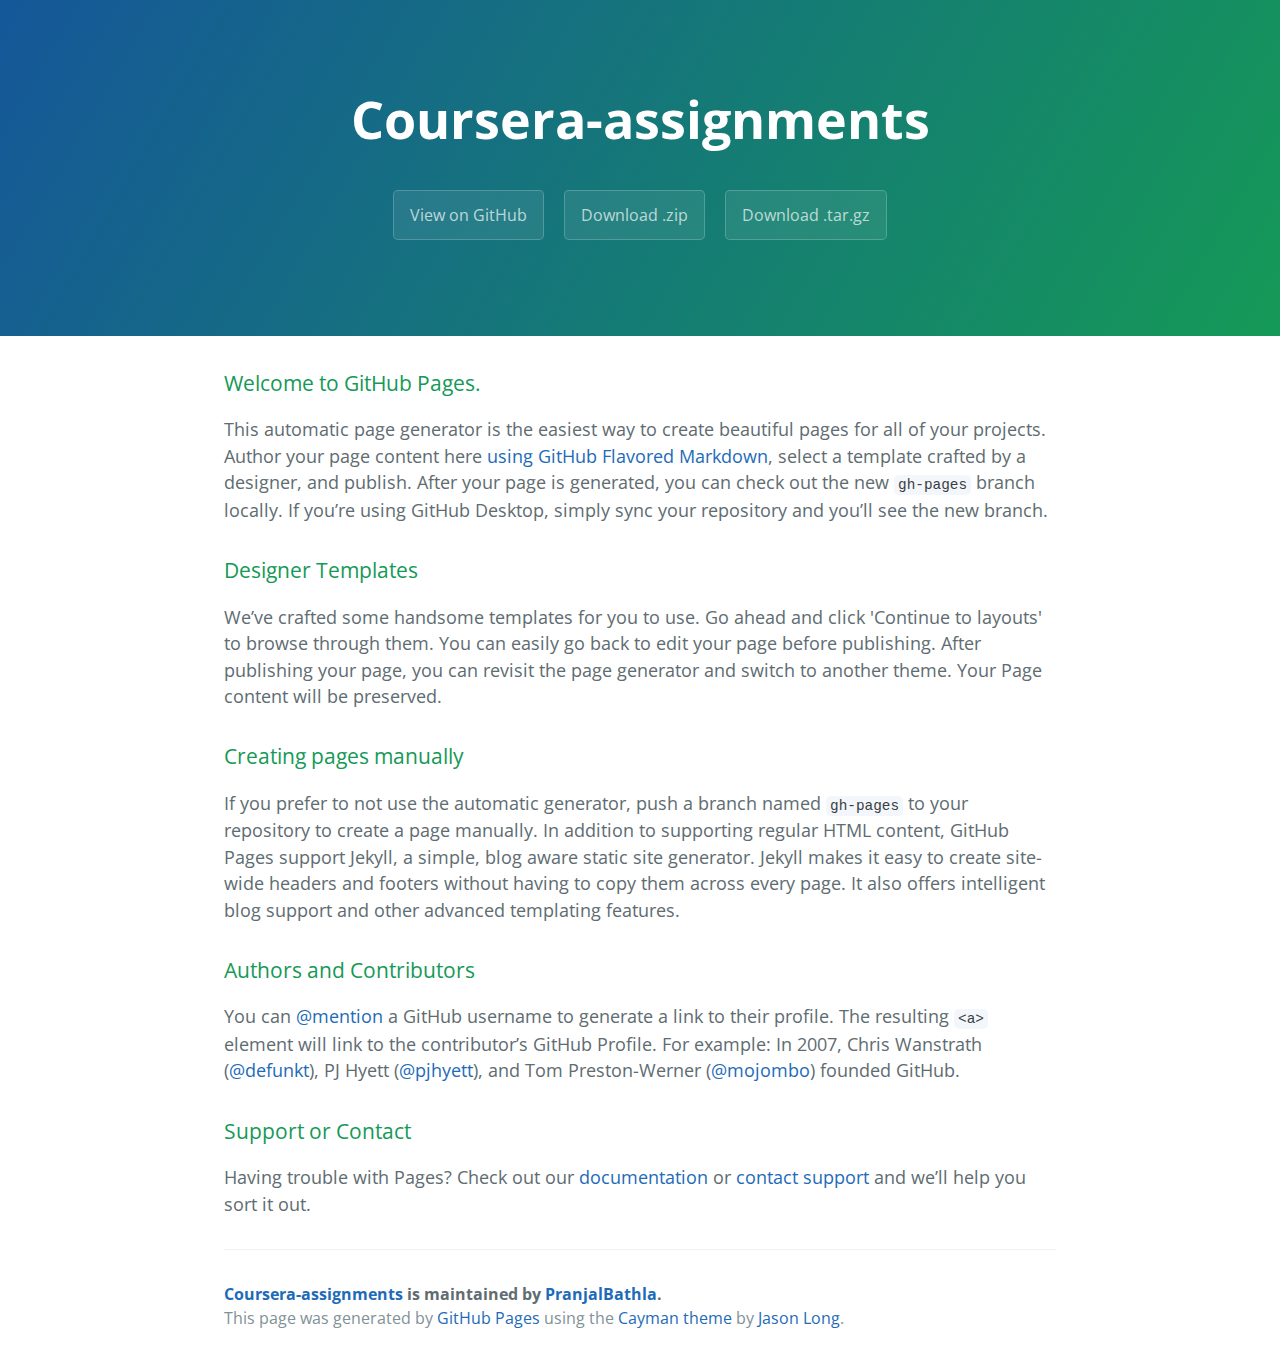
<file: index.html>
<!DOCTYPE html>
<html lang="en-us">
  <head>
    <meta charset="UTF-8">
    <title>Coursera-assignments by PranjalBathla</title>
    <meta name="viewport" content="width=device-width, initial-scale=1">
    <link rel="stylesheet" type="text/css" href="stylesheets/normalize.css" media="screen">
    <link href='https://fonts.googleapis.com/css?family=Open+Sans:400,700' rel='stylesheet' type='text/css'>
    <link rel="stylesheet" type="text/css" href="stylesheets/stylesheet.css" media="screen">
    <link rel="stylesheet" type="text/css" href="stylesheets/github-light.css" media="screen">
  </head>
  <body>
    <section class="page-header">
      <h1 class="project-name">Coursera-assignments</h1>
      <h2 class="project-tagline"></h2>
      <a href="https://github.com/PranjalBathla/coursera-assignments" class="btn">View on GitHub</a>
      <a href="https://github.com/PranjalBathla/coursera-assignments/zipball/master" class="btn">Download .zip</a>
      <a href="https://github.com/PranjalBathla/coursera-assignments/tarball/master" class="btn">Download .tar.gz</a>
    </section>

    <section class="main-content">
      <h3>
<a id="welcome-to-github-pages" class="anchor" href="#welcome-to-github-pages" aria-hidden="true"><span aria-hidden="true" class="octicon octicon-link"></span></a>Welcome to GitHub Pages.</h3>

<p>This automatic page generator is the easiest way to create beautiful pages for all of your projects. Author your page content here <a href="https://guides.github.com/features/mastering-markdown/">using GitHub Flavored Markdown</a>, select a template crafted by a designer, and publish. After your page is generated, you can check out the new <code>gh-pages</code> branch locally. If you’re using GitHub Desktop, simply sync your repository and you’ll see the new branch.</p>

<h3>
<a id="designer-templates" class="anchor" href="#designer-templates" aria-hidden="true"><span aria-hidden="true" class="octicon octicon-link"></span></a>Designer Templates</h3>

<p>We’ve crafted some handsome templates for you to use. Go ahead and click 'Continue to layouts' to browse through them. You can easily go back to edit your page before publishing. After publishing your page, you can revisit the page generator and switch to another theme. Your Page content will be preserved.</p>

<h3>
<a id="creating-pages-manually" class="anchor" href="#creating-pages-manually" aria-hidden="true"><span aria-hidden="true" class="octicon octicon-link"></span></a>Creating pages manually</h3>

<p>If you prefer to not use the automatic generator, push a branch named <code>gh-pages</code> to your repository to create a page manually. In addition to supporting regular HTML content, GitHub Pages support Jekyll, a simple, blog aware static site generator. Jekyll makes it easy to create site-wide headers and footers without having to copy them across every page. It also offers intelligent blog support and other advanced templating features.</p>

<h3>
<a id="authors-and-contributors" class="anchor" href="#authors-and-contributors" aria-hidden="true"><span aria-hidden="true" class="octicon octicon-link"></span></a>Authors and Contributors</h3>

<p>You can <a href="https://help.github.com/articles/basic-writing-and-formatting-syntax/#mentioning-users-and-teams" class="user-mention">@mention</a> a GitHub username to generate a link to their profile. The resulting <code>&lt;a&gt;</code> element will link to the contributor’s GitHub Profile. For example: In 2007, Chris Wanstrath (<a href="https://github.com/defunkt" class="user-mention">@defunkt</a>), PJ Hyett (<a href="https://github.com/pjhyett" class="user-mention">@pjhyett</a>), and Tom Preston-Werner (<a href="https://github.com/mojombo" class="user-mention">@mojombo</a>) founded GitHub.</p>

<h3>
<a id="support-or-contact" class="anchor" href="#support-or-contact" aria-hidden="true"><span aria-hidden="true" class="octicon octicon-link"></span></a>Support or Contact</h3>

<p>Having trouble with Pages? Check out our <a href="https://help.github.com/pages">documentation</a> or <a href="https://github.com/contact">contact support</a> and we’ll help you sort it out.</p>

      <footer class="site-footer">
        <span class="site-footer-owner"><a href="https://github.com/PranjalBathla/coursera-assignments">Coursera-assignments</a> is maintained by <a href="https://github.com/PranjalBathla">PranjalBathla</a>.</span>

        <span class="site-footer-credits">This page was generated by <a href="https://pages.github.com">GitHub Pages</a> using the <a href="https://github.com/jasonlong/cayman-theme">Cayman theme</a> by <a href="https://twitter.com/jasonlong">Jason Long</a>.</span>
      </footer>

    </section>

  
  </body>
</html>
</file>
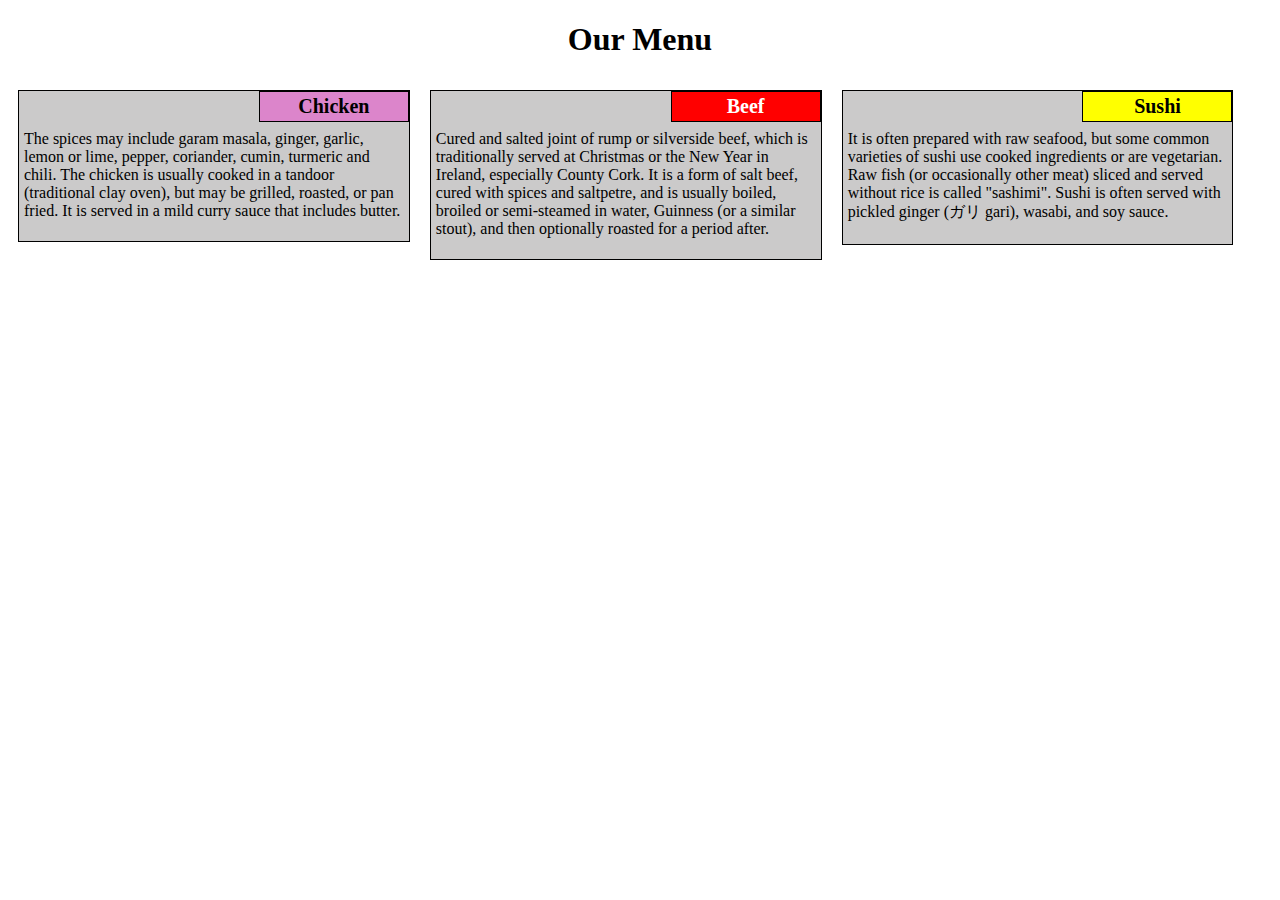
<file: module2-solution/index.html>
<!DOCTYPE html>
<html>
<head>
	<title>module2-solution</title>
	<link rel="stylesheet" href="stylesheet.css">
	<meta charset="utf-8">
	<meta name="viewport" content="width=device-width,initial-scale=1">
</head>
<body>

	<h1>Our Menu</h1>
	<section id="p1">
		<div>
				<span id="chicken">Chicken</span>
				<p>The spices may include garam masala, ginger, garlic, lemon or lime, pepper, coriander, cumin, turmeric and chili. The chicken is usually cooked in a tandoor (traditional clay oven), but may be grilled, roasted, or pan fried. It is served in a mild curry sauce that includes butter.</p>


	</div>
	</section>

	<section id="p2">
		<div>
				<span id="beef">Beef</span>
				<p>Cured and salted joint of rump or silverside beef, which is traditionally served at Christmas or the New Year in Ireland, especially County Cork. It is a form of salt beef, cured with spices and saltpetre, and is usually boiled, broiled or semi-steamed in water, Guinness (or a similar stout), and then optionally roasted for a period after.</p>


	</div>
	</section>

	<section id="p3">
		<div>
				<span id="sushi">Sushi</span>
				<p>It is often prepared with raw seafood, but some common varieties of sushi use cooked ingredients or are vegetarian. Raw fish (or occasionally other meat) sliced and served without rice is called "sashimi". Sushi is often served with pickled ginger (ガリ gari), wasabi, and soy sauce.</p>


	</div>
	</section>





</body>
</html>
</file>
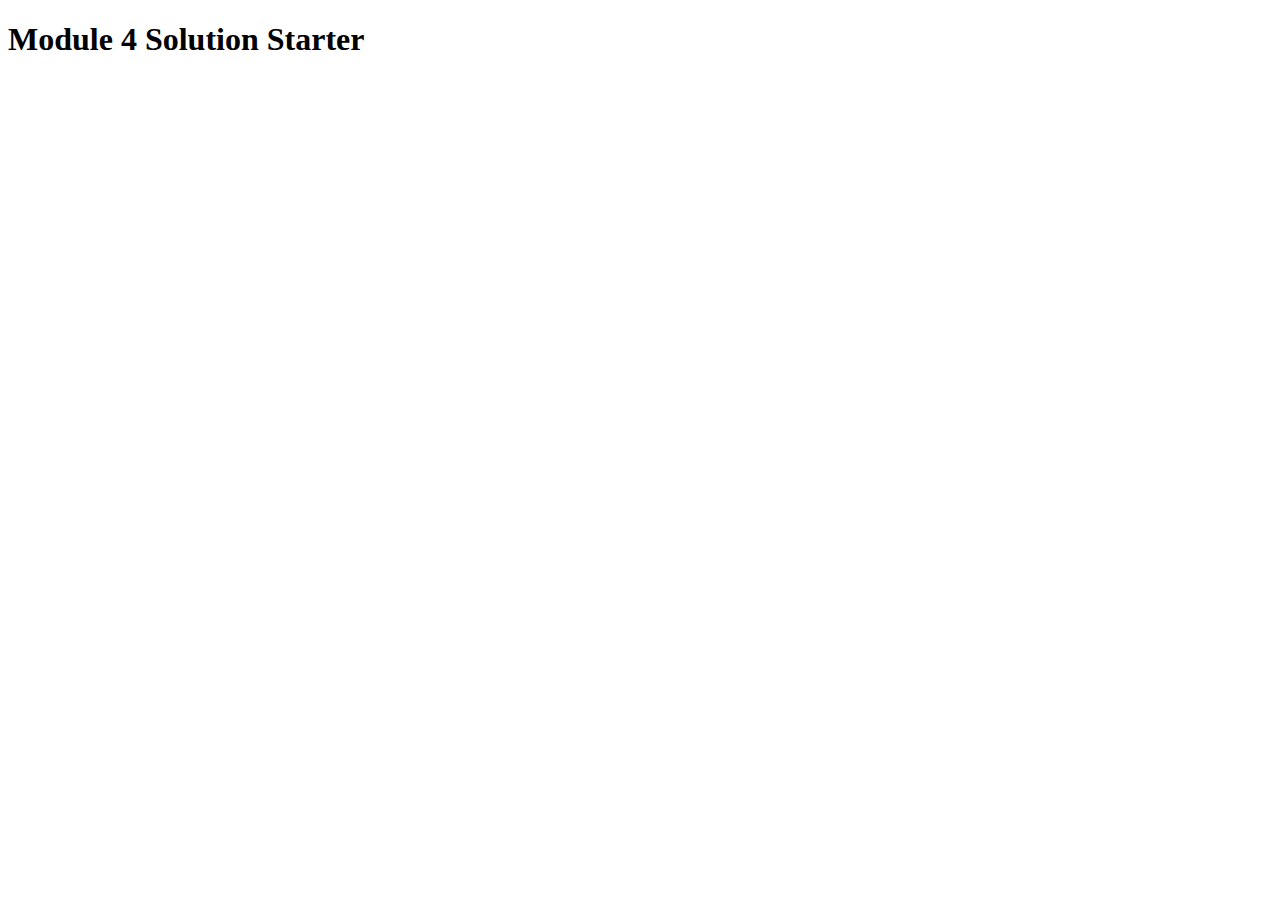
<file: module4-solution/index.html>
<!DOCTYPE html>
<html>
<head>
  <meta charset="utf-8">
  <title>Module 4 Solution Starter</title>
  <script src="SpeakHello.js"></script>
  <script src="SpeakGoodBye.js"></script>
  <script src="script.js"></script>
</head>
<body>
  <h1>Module 4 Solution Starter</h1>
</body>
</html>
</file>
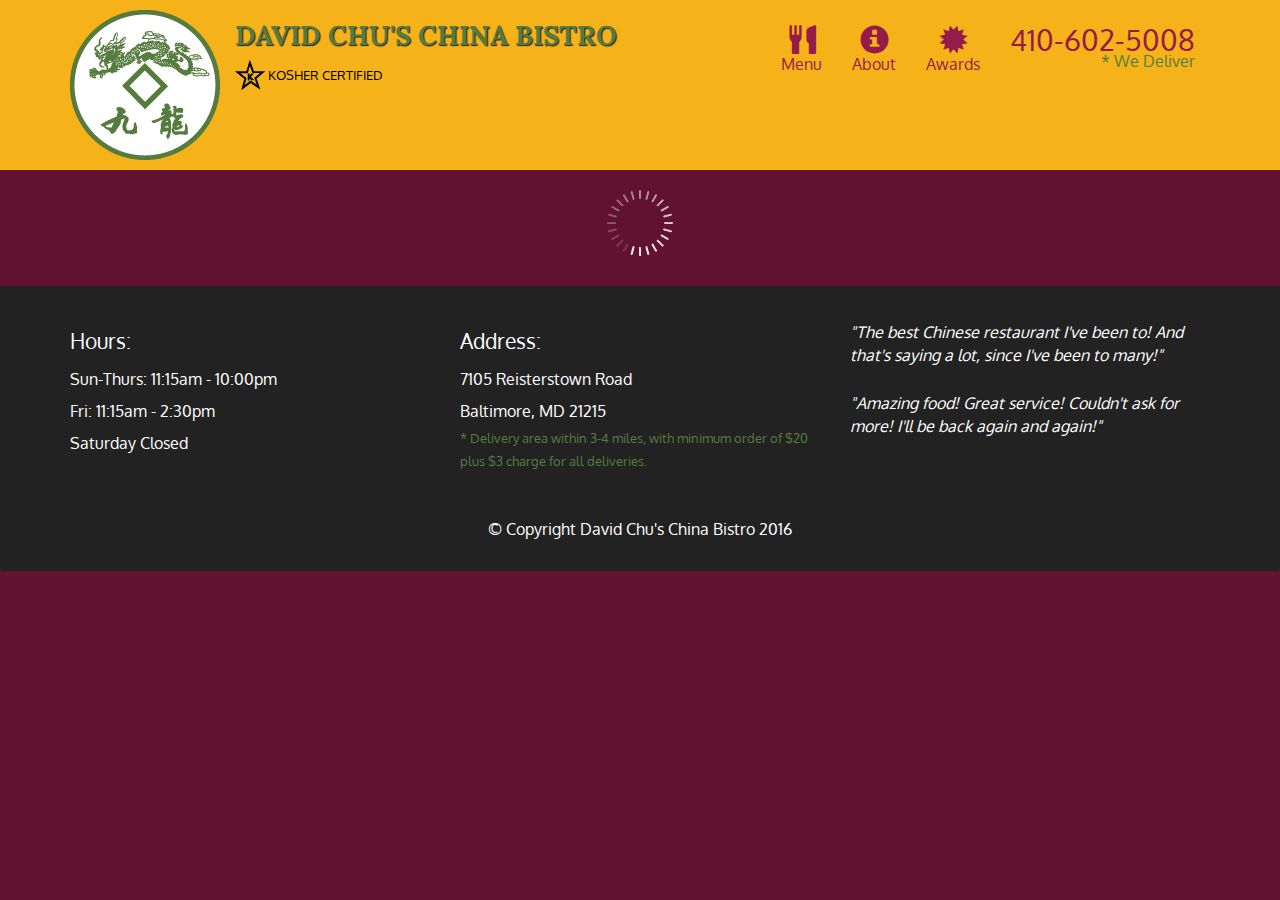
<file: module5-solution/index.html>
<link rel="stylesheet" href="css/bootstrap.min.css">
    <link rel="stylesheet" href="css/styles.css">
    <link href='https://fonts.googleapis.com/css?family=Oxygen:400,300,700' rel='stylesheet' type='text/css'>
    <link href='https://fonts.googleapis.com/css?family=Lora' rel='stylesheet' type='text/css'>
  </head>
<body>
  <header>
    <nav id="header-nav" class="navbar navbar-default">
      <div class="container">
        <div class="navbar-header">
          <a href="index.html" class="pull-left visible-md visible-lg">
            <div id="logo-img" alt="Logo image"></div>
          </a>

          <div class="navbar-brand">
            <a href="index.html"><h1>David Chu's China Bistro</h1></a>
            <p>
              <img src="images/star-k-logo.png" alt="Kosher certification">
              <span>Kosher Certified</span>
            </p>
          </div>

          <button id="navbarToggle" type="button" class="navbar-toggle collapsed" data-toggle="collapse" data-target="#collapsable-nav" aria-expanded="false">
            <span class="sr-only">Toggle navigation</span>
            <span class="icon-bar"></span>
            <span class="icon-bar"></span>
            <span class="icon-bar"></span>
          </button>
        </div>
        
        <div id="collapsable-nav" class="collapse navbar-collapse">
           <ul id="nav-list" class="nav navbar-nav navbar-right">
            <li id="navHomeButton" class="visible-xs active">
              <a href="index.html">
                <span class="glyphicon glyphicon-home"></span> Home</a>
            </li>
            <li id="navMenuButton">
              <a href="#" onclick="$dc.loadMenuCategories();">
                <span class="glyphicon glyphicon-cutlery"></span><br class="hidden-xs"> Menu</a>
            </li>
            <li>
              <a href="#">
                <span class="glyphicon glyphicon-info-sign"></span><br class="hidden-xs"> About</a>
            </li>
            <li>
              <a href="#">
                <span class="glyphicon glyphicon-certificate"></span><br class="hidden-xs"> Awards</a>
            </li>
            <li id="phone" class="hidden-xs">
              <a href="tel:410-602-5008">
                <span>410-602-5008</span></a><div>* We Deliver</div>
            </li>
          </ul><!-- #nav-list -->
        </div><!-- .collapse .navbar-collapse -->
      </div><!-- .container -->
    </nav><!-- #header-nav -->
  </header>

  <div id="call-btn" class="visible-xs">
    <a class="btn" href="tel:410-602-5008">
    <span class="glyphicon glyphicon-earphone"></span>
    410-602-5008
    </a>
  </div>
  <div id="xs-deliver" class="text-center visible-xs">* We Deliver</div>

  <div id="main-content" class="container"></div>

  <footer class="panel-footer">
    <div class="container">
      <div class="row">
        <section id="hours" class="col-sm-4">
          <span>Hours:</span><br>
          Sun-Thurs: 11:15am - 10:00pm<br>
          Fri: 11:15am - 2:30pm<br>
          Saturday Closed
          <hr class="visible-xs">
        </section>
        <section id="address" class="col-sm-4">
          <span>Address:</span><br>
          7105 Reisterstown Road<br>
          Baltimore, MD 21215
          <p>* Delivery area within 3-4 miles, with minimum order of $20 plus $3 charge for all deliveries.</p>
          <hr class="visible-xs">
        </section>
        <section id="testimonials" class="col-sm-4">
          <p>"The best Chinese restaurant I've been to! And that's saying a lot, since I've been to many!"</p>
          <p>"Amazing food! Great service! Couldn't ask for more! I'll be back again and again!"</p>
        </section>
      </div>
      <div class="text-center">&copy; Copyright David Chu's China Bistro 2016</div>
    </div>
  </footer>

  <!-- jQuery (Bootstrap JS plugins depend on it) -->
  <script src="js/jquery-2.1.4.min.js"></script>
  <script src="js/bootstrap.min.js"></script>
  <script src="js/ajax-utils.js"></script>
  <script src="js/script.js"></script>
</body>
</html>
</file>
<file: stylesheets/stylesheet.css>
* {
  box-sizing: border-box; }

body {
  padding: 0;
  margin: 0;
  font-family: "Open Sans", "Helvetica Neue", Helvetica, Arial, sans-serif;
  font-size: 16px;
  line-height: 1.5;
  color: #606c71; }

a {
  color: #1e6bb8;
  text-decoration: none; }
  a:hover {
    text-decoration: underline; }

.btn {
  display: inline-block;
  margin-bottom: 1rem;
  color: rgba(255, 255, 255, 0.7);
  background-color: rgba(255, 255, 255, 0.08);
  border-color: rgba(255, 255, 255, 0.2);
  border-style: solid;
  border-width: 1px;
  border-radius: 0.3rem;
  transition: color 0.2s, background-color 0.2s, border-color 0.2s; }
  .btn + .btn {
    margin-left: 1rem; }

.btn:hover {
  color: rgba(255, 255, 255, 0.8);
  text-decoration: none;
  background-color: rgba(255, 255, 255, 0.2);
  border-color: rgba(255, 255, 255, 0.3); }

@media screen and (min-width: 64em) {
  .btn {
    padding: 0.75rem 1rem; } }

@media screen and (min-width: 42em) and (max-width: 64em) {
  .btn {
    padding: 0.6rem 0.9rem;
    font-size: 0.9rem; } }

@media screen and (max-width: 42em) {
  .btn {
    display: block;
    width: 100%;
    padding: 0.75rem;
    font-size: 0.9rem; }
    .btn + .btn {
      margin-top: 1rem;
      margin-left: 0; } }

.page-header {
  color: #fff;
  text-align: center;
  background-color: #159957;
  background-image: linear-gradient(120deg, #155799, #159957); }

@media screen and (min-width: 64em) {
  .page-header {
    padding: 5rem 6rem; } }

@media screen and (min-width: 42em) and (max-width: 64em) {
  .page-header {
    padding: 3rem 4rem; } }

@media screen and (max-width: 42em) {
  .page-header {
    padding: 2rem 1rem; } }

.project-name {
  margin-top: 0;
  margin-bottom: 0.1rem; }

@media screen and (min-width: 64em) {
  .project-name {
    font-size: 3.25rem; } }

@media screen and (min-width: 42em) and (max-width: 64em) {
  .project-name {
    font-size: 2.25rem; } }

@media screen and (max-width: 42em) {
  .project-name {
    font-size: 1.75rem; } }

.project-tagline {
  margin-bottom: 2rem;
  font-weight: normal;
  opacity: 0.7; }

@media screen and (min-width: 64em) {
  .project-tagline {
    font-size: 1.25rem; } }

@media screen and (min-width: 42em) and (max-width: 64em) {
  .project-tagline {
    font-size: 1.15rem; } }

@media screen and (max-width: 42em) {
  .project-tagline {
    font-size: 1rem; } }

.main-content :first-child {
  margin-top: 0; }
.main-content img {
  max-width: 100%; }
.main-content h1, .main-content h2, .main-content h3, .main-content h4, .main-content h5, .main-content h6 {
  margin-top: 2rem;
  margin-bottom: 1rem;
  font-weight: normal;
  color: #159957; }
.main-content p {
  margin-bottom: 1em; }
.main-content code {
  padding: 2px 4px;
  font-family: Consolas, "Liberation Mono", Menlo, Courier, monospace;
  font-size: 0.9rem;
  color: #383e41;
  background-color: #f3f6fa;
  border-radius: 0.3rem; }
.main-content pre {
  padding: 0.8rem;
  margin-top: 0;
  margin-bottom: 1rem;
  font: 1rem Consolas, "Liberation Mono", Menlo, Courier, monospace;
  color: #567482;
  word-wrap: normal;
  background-color: #f3f6fa;
  border: solid 1px #dce6f0;
  border-radius: 0.3rem; }
  .main-content pre > code {
    padding: 0;
    margin: 0;
    font-size: 0.9rem;
    color: #567482;
    word-break: normal;
    white-space: pre;
    background: transparent;
    border: 0; }
.main-content .highlight {
  margin-bottom: 1rem; }
  .main-content .highlight pre {
    margin-bottom: 0;
    word-break: normal; }
.main-content .highlight pre, .main-content pre {
  padding: 0.8rem;
  overflow: auto;
  font-size: 0.9rem;
  line-height: 1.45;
  border-radius: 0.3rem; }
.main-content pre code, .main-content pre tt {
  display: inline;
  max-width: initial;
  padding: 0;
  margin: 0;
  overflow: initial;
  line-height: inherit;
  word-wrap: normal;
  background-color: transparent;
  border: 0; }
  .main-content pre code:before, .main-content pre code:after, .main-content pre tt:before, .main-content pre tt:after {
    content: normal; }
.main-content ul, .main-content ol {
  margin-top: 0; }
.main-content blockquote {
  padding: 0 1rem;
  margin-left: 0;
  color: #819198;
  border-left: 0.3rem solid #dce6f0; }
  .main-content blockquote > :first-child {
    margin-top: 0; }
  .main-content blockquote > :last-child {
    margin-bottom: 0; }
.main-content table {
  display: block;
  width: 100%;
  overflow: auto;
  word-break: normal;
  word-break: keep-all; }
  .main-content table th {
    font-weight: bold; }
  .main-content table th, .main-content table td {
    padding: 0.5rem 1rem;
    border: 1px solid #e9ebec; }
.main-content dl {
  padding: 0; }
  .main-content dl dt {
    padding: 0;
    margin-top: 1rem;
    font-size: 1rem;
    font-weight: bold; }
  .main-content dl dd {
    padding: 0;
    margin-bottom: 1rem; }
.main-content hr {
  height: 2px;
  padding: 0;
  margin: 1rem 0;
  background-color: #eff0f1;
  border: 0; }

@media screen and (min-width: 64em) {
  .main-content {
    max-width: 64rem;
    padding: 2rem 6rem;
    margin: 0 auto;
    font-size: 1.1rem; } }

@media screen and (min-width: 42em) and (max-width: 64em) {
  .main-content {
    padding: 2rem 4rem;
    font-size: 1.1rem; } }

@media screen and (max-width: 42em) {
  .main-content {
    padding: 2rem 1rem;
    font-size: 1rem; } }

.site-footer {
  padding-top: 2rem;
  margin-top: 2rem;
  border-top: solid 1px #eff0f1; }

.site-footer-owner {
  display: block;
  font-weight: bold; }

.site-footer-credits {
  color: #819198; }

@media screen and (min-width: 64em) {
  .site-footer {
    font-size: 1rem; } }

@media screen and (min-width: 42em) and (max-width: 64em) {
  .site-footer {
    font-size: 1rem; } }

@media screen and (max-width: 42em) {
  .site-footer {
    font-size: 0.9rem; } }
</file>
<file: stylesheets/github-light.css>
/*
The MIT License (MIT)

Copyright (c) 2016 GitHub, Inc.

Permission is hereby granted, free of charge, to any person obtaining a copy
of this software and associated documentation files (the "Software"), to deal
in the Software without restriction, including without limitation the rights
to use, copy, modify, merge, publish, distribute, sublicense, and/or sell
copies of the Software, and to permit persons to whom the Software is
furnished to do so, subject to the following conditions:

The above copyright notice and this permission notice shall be included in all
copies or substantial portions of the Software.

THE SOFTWARE IS PROVIDED "AS IS", WITHOUT WARRANTY OF ANY KIND, EXPRESS OR
IMPLIED, INCLUDING BUT NOT LIMITED TO THE WARRANTIES OF MERCHANTABILITY,
FITNESS FOR A PARTICULAR PURPOSE AND NONINFRINGEMENT. IN NO EVENT SHALL THE
AUTHORS OR COPYRIGHT HOLDERS BE LIABLE FOR ANY CLAIM, DAMAGES OR OTHER
LIABILITY, WHETHER IN AN ACTION OF CONTRACT, TORT OR OTHERWISE, ARISING FROM,
OUT OF OR IN CONNECTION WITH THE SOFTWARE OR THE USE OR OTHER DEALINGS IN THE
SOFTWARE.

*/

.pl-c /* comment */ {
  color: #969896;
}

.pl-c1 /* constant, variable.other.constant, support, meta.property-name, support.constant, support.variable, meta.module-reference, markup.raw, meta.diff.header */,
.pl-s .pl-v /* string variable */ {
  color: #0086b3;
}

.pl-e /* entity */,
.pl-en /* entity.name */ {
  color: #795da3;
}

.pl-smi /* variable.parameter.function, storage.modifier.package, storage.modifier.import, storage.type.java, variable.other */,
.pl-s .pl-s1 /* string source */ {
  color: #333;
}

.pl-ent /* entity.name.tag */ {
  color: #63a35c;
}

.pl-k /* keyword, storage, storage.type */ {
  color: #a71d5d;
}

.pl-s /* string */,
.pl-pds /* punctuation.definition.string, string.regexp.character-class */,
.pl-s .pl-pse .pl-s1 /* string punctuation.section.embedded source */,
.pl-sr /* string.regexp */,
.pl-sr .pl-cce /* string.regexp constant.character.escape */,
.pl-sr .pl-sre /* string.regexp source.ruby.embedded */,
.pl-sr .pl-sra /* string.regexp string.regexp.arbitrary-repitition */ {
  color: #183691;
}

.pl-v /* variable */ {
  color: #ed6a43;
}

.pl-id /* invalid.deprecated */ {
  color: #b52a1d;
}

.pl-ii /* invalid.illegal */ {
  color: #f8f8f8;
  background-color: #b52a1d;
}

.pl-sr .pl-cce /* string.regexp constant.character.escape */ {
  font-weight: bold;
  color: #63a35c;
}

.pl-ml /* markup.list */ {
  color: #693a17;
}

.pl-mh /* markup.heading */,
.pl-mh .pl-en /* markup.heading entity.name */,
.pl-ms /* meta.separator */ {
  font-weight: bold;
  color: #1d3e81;
}

.pl-mq /* markup.quote */ {
  color: #008080;
}

.pl-mi /* markup.italic */ {
  font-style: italic;
  color: #333;
}

.pl-mb /* markup.bold */ {
  font-weight: bold;
  color: #333;
}

.pl-md /* markup.deleted, meta.diff.header.from-file */ {
  color: #bd2c00;
  background-color: #ffecec;
}

.pl-mi1 /* markup.inserted, meta.diff.header.to-file */ {
  color: #55a532;
  background-color: #eaffea;
}

.pl-mdr /* meta.diff.range */ {
  font-weight: bold;
  color: #795da3;
}

.pl-mo /* meta.output */ {
  color: #1d3e81;
}
</file>
<file: module2-solution/stylesheet.css>
h1{
	text-align: center;
	  }


	*{box-sizing: border-box;}


	span{position: absolute;
	top: 0px;
	right: 0px;
	border: 1px solid black;
	padding: 3px;
	float: right;
	width: 150px;
	text-align: center;
	font-size: 20px;

		}


	#chicken{
		background:#DC85CB;
		font-weight: bold;
			}

	#beef{
		background:#ff0000;
		color:#ffffff;
		font-weight: bold;
	     }

	#sushi{
		background:#ffff00;
		font-weight: bold;
		  }



	section{position:relative;
			border: 1px solid black;
			background: #CBCACA;
			margin: 10px;

			}


	p{padding:5px;
	margin-top: 34px;}


	@media(min-width: 992px)
	{
		#p1{width: 31%; float: left;}
		#p2{width: 31%; float: left;}
		#p3{width: 31%; float: left;}
	}

	@media(min-width: 768px) and (max-width: 991px){

		#p1{width: 47%; float: left;}
		#p2{width: 47%; float: left;}
		#p3{width: 96.5%; float: left;}

													}
													
												   

	@media(max-width: 767px){

		#p1{width: 97%; float: left;}
		#p2{width: 97%; float: left;}
		#p3{width: 97%; float: left;}
			   
							}
</file>
<file: module5-solution/css/styles.css>
body {
  font-size: 16px;
  color: #fff;
  background-color: #61122f;
  font-family: 'Oxygen', sans-serif;
}

/** HEADER **/
#header-nav {
  background-color: #f6b319;
  border-radius: 0;
  border: 0;
}

#logo-img {
  background: url('../images/restaurant-logo_large.png') no-repeat;
  width: 150px;
  height: 150px;
  margin: 10px 15px 10px 0;
}

.navbar-brand {
  padding-top: 25px;
}
.navbar-brand h1 { /* Restaurant name */
  font-family: 'Lora', serif;
  color: #557c3e;
  font-size: 1.5em;
  text-transform: uppercase;
  font-weight: bold;
  text-shadow: 1px 1px 1px #222;
  margin-top: 0;
  margin-bottom: 0;
  line-height: .75;
}
.navbar-brand a:hover, .navbar-brand a:focus {
  text-decoration: none;
}
.navbar-brand p { /* Kosher cert */
  color: #000;
  text-transform: uppercase;
  font-size: .7em;
  margin-top: 15px;
}
.navbar-brand p span { /* Star-K */
  vertical-align: middle;
}

#nav-list {
  margin-top: 10px;
}
#nav-list a {
  color: #951C49;
  text-align: center;
}
#nav-list a:hover {
  background: #E7E7E7;
}
#nav-list a span {
  font-size: 1.8em;
}

#phone {
  margin-top: 5px;
}
#phone a { /* Phone number */
  text-align: right;
  padding-bottom: 0;
}
#phone div { /* We Deliver */
  color: #557c3e;
  text-align: right;
  padding-right: 15px;
}

.navbar-header button.navbar-toggle, .navbar-header .icon-bar {
  border: 1px solid #61122f;
}
.navbar-header button.navbar-toggle {
  clear: both;
  margin-top: -30px;
}
/* END HEADER */

/* FOOTER */
.panel-footer {
  margin-top: 30px;
  padding-top: 35px;
  padding-bottom: 30px;
  background-color: #222;
  border-top: 0;
}
.panel-footer div.row {
  margin-bottom: 35px;
}
#hours, #address {
  line-height: 2;
}
#hours > span, #address > span {
  font-size: 1.3em;
}
#address p {
  color: #557c3e;
  font-size: .8em;
  line-height: 1.8;
}
#testimonials {
  font-style: italic;
}
#testimonials p:nth-child(2) {
  margin-top: 25px;
}
/* END FOOTER */



/* HOME PAGE */
.container .jumbotron {
  box-shadow: 0 0 50px #3F0C1F;
  border: 2px solid #3F0C1F;
}

#menu-tile, #specials-tile, #map-tile {
  height: 250px;
  width: 100%;
  margin-bottom: 15px;
  position: relative;
  border: 2px solid #3F0C1F;
  overflow: hidden;
}
#menu-tile:hover, #specials-tile:hover, #map-tile:hover {
  box-shadow: 0 1px 5px 1px #cccccc;
}
#menu-tile {
  background: url('../images/menu-tile.jpg') no-repeat;
  background-position: center;
}
#specials-tile {
  background: url('../images/specials-tile.jpg') no-repeat;
  background-position: center;
}
#menu-tile span, #specials-tile span, #map-tile span {
  position: absolute;
  bottom: 0;
  right: 0;
  width: 100%;
  text-align: center;
  font-size: 1.6em;
  text-transform: uppercase;
  background-color: #000;
  color: #fff;
  opacity: .8;
}
/* END HOME PAGE */

/* MENU CATEGORIES PAGE */
.category-tile { 
  position: relative;
  border: 2px solid #3F0C1F;
  overflow: hidden;
  width: 200px;
  height: 200px;
  margin: 0 auto 15px;
}
.category-tile span {
  position: absolute;
  bottom: 0;
  right: 0;
  width: 100%;
  text-align: center;
  font-size: 1.2em;
  text-transform: uppercase;
  background-color: #000;
  color: #fff;
  opacity: .8;
}
.category-tile:hover {
  box-shadow: 0 1px 5px 1px #cccccc;
}

#menu-categories-title + div {
  margin-bottom: 50px;
}
/* END MENU CATEGORIES PAGE */

/* SINGLE CATEGORY PAGE */
.menu-item-tile {
  margin-bottom: 25px;
}
.menu-item-tile hr {
  width: 80%;
}
.menu-item-tile .menu-item-price {
  font-size: 1.1em;
  text-align: right;
  margin-top: -15px;
  margin-right: -15px;
}
.menu-item-tile .menu-item-price span {
  font-size: .6em;
}
.menu-item-photo {
  position: relative;
  border: 2px solid #3F0C1F; 
  overflow: hidden;
  padding: 0;
  margin-right: -15px;
  margin-left: auto;
  margin-bottom: 20px;
  max-width: 250px;
}
.menu-item-photo div {
  position: absolute;
  bottom: 0;
  right: 0;
  width: 80px;
  background-color: #557c3e;
  text-align: center;
}
.menu-item-description {
  padding-right: 30px;
}
h3.menu-item-title {
  margin: 0 0 10px;
}
.menu-item-details {
  font-size: .9em;
  font-style: italic;
}
/* END SINGLE CATEGORY PAGE */


/********** Large devices only **********/
@media (min-width: 1200px) {
  .container .jumbotron {
    background: url('../images/jumbotron_1200.jpg') no-repeat;
    height: 675px;
  }
}

/********** Medium devices only **********/
@media (min-width: 992px) and (max-width: 1199px) {
  /* Header */
  #logo-img {
    background: url('../images/restaurant-logo_medium.png') no-repeat;
    width: 100px;
    height: 100px;
    margin: 5px 5px 5px 0;
  }
  /* End Header */

  /* Home Page */
  .container .jumbotron {
    background: url('../images/jumbotron_992.jpg') no-repeat;
    height: 558px;
  }
  /* End Home Page */
}

/********** Small devices only **********/
@media (min-width: 768px) and (max-width: 991px) {
  /* Home Page */
  .container .jumbotron {
    background: url('../images/jumbotron_768.jpg') no-repeat;
    height: 432px;
  }
  /* End Home Page */
}

/********** Extra small devices only **********/
@media (max-width: 767px) {
  /* Header */
  .navbar-brand {
    padding-top: 10px;
    height: 80px;
  }
  .navbar-brand h1 { /* Restaurant name */
    padding-top: 10px;
    font-size: 5vw; /* 1vw = 1% of viewport width */
  }
  .navbar-brand p { /* Kosher cert */
    font-size: .6em;
    margin-top: 12px;
  }
  .navbar-brand p img { /* Star-K */
    height: 20px;
  }

  #collapsable-nav a { /* Collapsed nav menu text */
    font-size: 1.2em;
  }
  #collapsable-nav a span { /* Collapsed nav menu glyph */
    font-size: 1em;
    margin-right: 5px;
  }

  #call-btn > a {
    font-size: 1.5em;
    display: block;
    margin: 0 20px;
    padding: 10px;
    border: 2px solid #fff;
    background-color: #f6b319;
    color: #951c49;
  }
  #xs-deliver {
    margin-top: 5px;
    font-size: .7em;
    letter-spacing: .1em;
    text-transform: uppercase;
  }
  /* End Header */

  /* Footer */
  .panel-footer section {
    margin-bottom: 30px;
    text-align: center;
  }
  .panel-footer section:nth-child(3) {
    margin-bottom: 0; /* margin already exists on the whole row */
  }
  .panel-footer section hr {
    width: 50%;
  }
  /* End Footer */

  /* Home Page */
  .container .jumbotron {
    margin-top: 30px;
    padding: 0;
  }
  #menu-tile, #specials-tile {
    width: 360px;
    margin: 0 auto 15px;
  }

  .menu-item-photo {
    margin-right: auto;
  }
  .menu-item-tile .menu-item-price {
    text-align: center;
  }
  .menu-item-description {
    text-align: center;;
  }
}


/********** Super extra small devices Only :-) (e.g., iPhone 4) **********/
@media (max-width: 479px) {
  /* Header */
  .navbar-brand h1 { /* Restaurant name */
    padding-top: 5px;
    font-size: 6vw;
  }
  /* End Header */
  
  /* Home page */
  #menu-tile, #specials-tile {
    width: 280px;
    margin: 0 auto 15px;
  }

  .col-xxs-12 {
    position: relative;
    min-height: 1px;
    padding-right: 15px;
    padding-left: 15px;
    float: left;
    width: 100%;
  }
}
</file>
